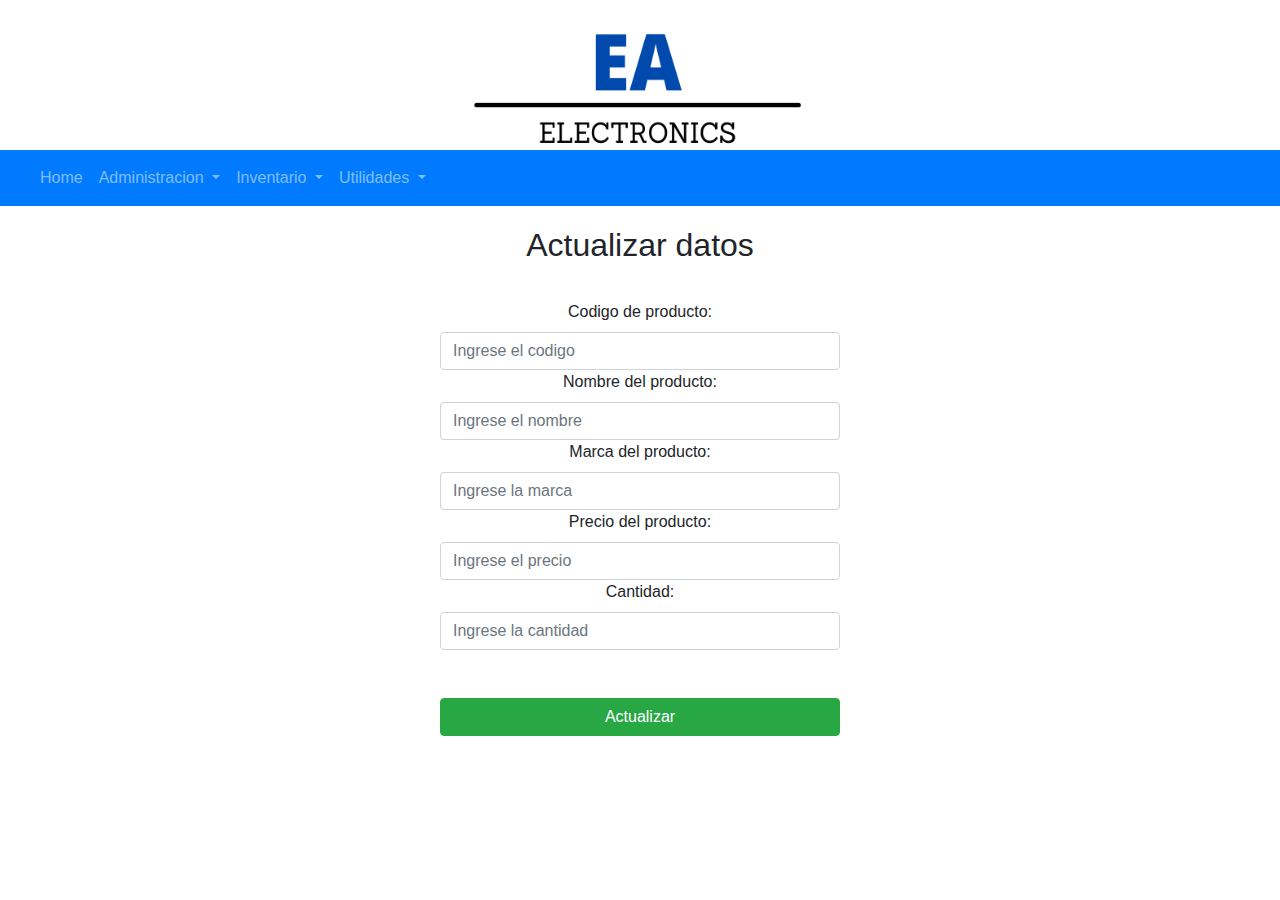
<file: pages/actualizar.html>
<!doctype html>
<html lang="es">
  <head>
    <!-- Required meta tags -->
    <meta charset="utf-8">
    <meta name="viewport" content="width=device-width, initial-scale=1, shrink-to-fit=no">

    <!-- Bootstrap CSS -->
    <link rel="stylesheet" href="https://stackpath.bootstrapcdn.com/bootstrap/4.5.2/css/bootstrap.min.css" integrity="sha384-JcKb8q3iqJ61gNV9KGb8thSsNjpSL0n8PARn9HuZOnIxN0hoP+VmmDGMN5t9UJ0Z" crossorigin="anonymous">

     <!-- hacemmos el llamado a los estilos ccs de cada pagina -->
    <link href="../css/ingrestyle.css" rel="stylesheet">

     <!-- Aqui creamos el titulo del aplicativo -->
    <title>Andes</title>
  </head>
  <body>
    <div id="imagen" class="img">
      <img src="../img/AE.png"  width="390px" height="130px">
    </div>
     <!-- Se crea el navegador con 4 opciones-->
     <div id="navegador">
     <nav class="navbar navbar-expand-lg navbar navbar-dark bg-primary">
      <a class="navbar-brand" href="#"></a>
      <button class="navbar-toggler" type="button" data-toggle="collapse" data-target="#navbarNav" aria-controls="navbarNav" aria-expanded="false" aria-label="Toggle navigation">
        <span class="navbar-toggler-icon"></span>
      </button>
      <div class="collapse navbar-collapse" id="navbarNav">
        <ul class="navbar-nav">
          <li class="nav-item">
            <a class="nav-link" href="../index.html">Home</a>
          </li>
          <li class="nav-item dropdown">
            <a class="nav-link dropdown-toggle" href="#" id="navbardrop" data-toggle="dropdown">
             Administracion
            </a>
            <div class="dropdown-menu">
              <a class="dropdown-item" href="./php/crearbd.php">Crear BD</a>
              <a class="dropdown-item" href="./php/creartabla.php">Crear tabla</a>
              <a class="dropdown-item" href="./php/backup.php">Crear backup</a>
              <a class="dropdown-item" href="./php/generarpdf.php">Generar pdf</a>
            </div>
          </li>
            <!-- Dropdown -->
  <li class="nav-item dropdown">
    <a class="nav-link dropdown-toggle" href="#" id="navbardrop" data-toggle="dropdown">
    Inventario
    </a>
    <div class="dropdown-menu">
      <a class="dropdown-item" href="../pages/ingresar.html">Ingresar Producto</a>
      <a class="dropdown-item" href="../pages/actualizar.html">Actualizar Producto</a>
      <a class="dropdown-item" href="../pages/eliminar.html">Eliminar Producto</a>
      <a class="dropdown-item" href="../pages/buscar.html">Consultar Producto</a>
    </div>
  </li>
          <!-- Dropdown -->
  <li class="nav-item dropdown">
    <a class="nav-link dropdown-toggle" href="#" id="navbardrop" data-toggle="dropdown">
     Utilidades
    </a>
    <div class="dropdown-menu">
      <a class="dropdown-item" href="./utilidades.html">Valores de venta</a>
      <a class="dropdown-item" href="./resistencia.html">Resistencias</a>
    </div>
  </li>
        </ul>
      </div>
      <div class="nav-item dropdown">
        <a class="nav-link dropdown-toggle" href="#"  data-toggle="dropdown">Administrador</a>
        <div class="dropdown-menu">
          <a class="dropdown-item" href="./php/crearbd.php">Crear BD</a>
          <a class="dropdown-item" href="./php/creartabla.php">Crear tabla</a>
          <a class="dropdown-item" href="./php/backup.php">Crear backup</a>
          <a class="dropdown-item" href="./php/generarpdf.php">Generar pdf</a>
        </div>
    </nav>
  </div>

      <!-- Se Crea aqui el formulario para la actualizacion de datos del producto.-->
    

      <div class="container">
        <h2>Actualizar datos</h2>
      <a href="../index.html"> <p> <align="center" img src="../imagenes/home.png" width="50" height="50" name="Inicio"> </p> </a>
      
      
        <form class="form-horizontal" action="../php/actualizar.php" role="form" method="POST">
      
      
          <div class="input">
            <label>Codigo de producto:</label>
            <input type="text" class="form-control"  id="Codigo" name="Codigo" placeholder="Ingrese el codigo ">
          </div>
      
          <div class="input">
            <label>Nombre del producto:</label>
            <input type="text" class="form-control"  id="nombre"  name="nombre" placeholder="Ingrese el nombre ">
          </div>
          <div class="input">
            <label>Marca del producto:</label>
            <input type="text" class="form-control"  id="marca" name="marca" placeholder="Ingrese la marca">
          </div>
      
          <div class="input">
            <label>Precio del producto:</label>
            <input type="text" class="form-control" id="p_compra" name="p_compra" placeholder="Ingrese el precio ">
          </div>
      
          <div class="input">
            <label>Cantidad:</label>
            <input type="text" class="form-control" id="c_compra" name="c_compra" placeholder="Ingrese la cantidad "><br><br>
          </div>
          <button type="submit" class="btn btn-success btn-md btn-block">Actualizar</button>
        </form>
      
      </div>
   
      
 
      
   

   
    <!-- Optional JavaScript -->
    <!-- jQuery first, then Popper.js, then Bootstrap JS -->
    <script src="https://code.jquery.com/jquery-3.5.1.slim.min.js" integrity="sha384-DfXdz2htPH0lsSSs5nCTpuj/zy4C+OGpamoFVy38MVBnE+IbbVYUew+OrCXaRkfj" crossorigin="anonymous"></script>
    <script src="https://cdn.jsdelivr.net/npm/popper.js@1.16.1/dist/umd/popper.min.js" integrity="sha384-9/reFTGAW83EW2RDu2S0VKaIzap3H66lZH81PoYlFhbGU+6BZp6G7niu735Sk7lN" crossorigin="anonymous"></script>
    <script src="https://stackpath.bootstrapcdn.com/bootstrap/4.5.2/js/bootstrap.min.js" integrity="sha384-B4gt1jrGC7Jh4AgTPSdUtOBvfO8shuf57BaghqFfPlYxofvL8/KUEfYiJOMMV+rV" crossorigin="anonymous"></script>
  </body>
</html>
</file>
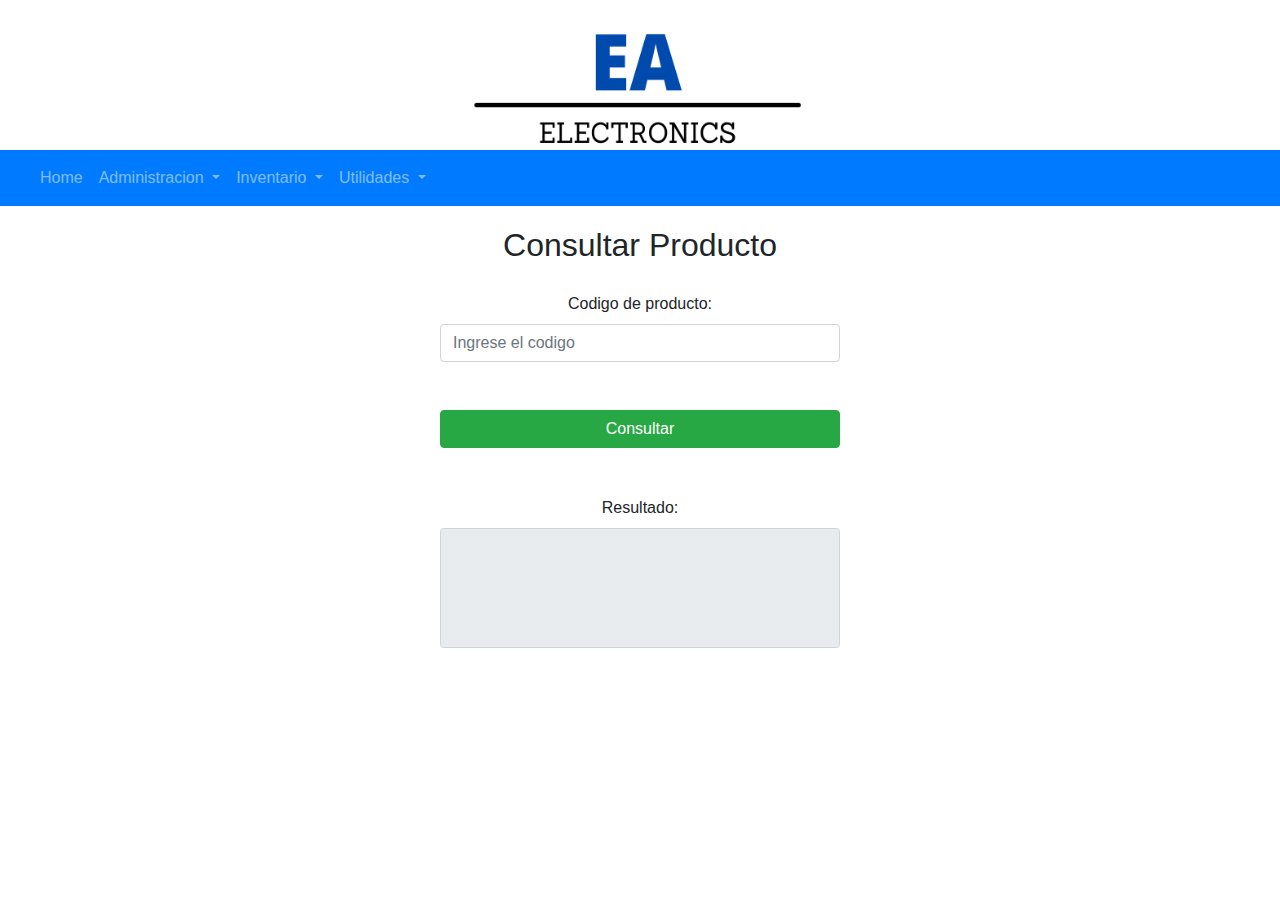
<file: pages/buscar.html>
<!doctype html>
<html lang="es">
  <head>
    <!-- Required meta tags -->
    <meta charset="utf-8">
    <meta name="viewport" content="width=device-width, initial-scale=1, shrink-to-fit=no">

    <!-- Bootstrap CSS -->
    <link rel="stylesheet" href="https://stackpath.bootstrapcdn.com/bootstrap/4.5.2/css/bootstrap.min.css" integrity="sha384-JcKb8q3iqJ61gNV9KGb8thSsNjpSL0n8PARn9HuZOnIxN0hoP+VmmDGMN5t9UJ0Z" crossorigin="anonymous">

     <!-- hacemmos el llamado a los estilos ccs de cada pagina -->
    <link href="../css/ingrestyle.css" rel="stylesheet">

     <!-- Aqui creamos el titulo del aplicativo -->
    <title>Andes</title>
  </head>
  <body>
    <div id="imagen" class="img">
      <img src="../img/AE.png"  width="390px" height="130px">
    </div>
     <!-- Se crea el navegador con 4 opciones-->
     <div id="navegador">
     <nav class="navbar navbar-expand-lg navbar navbar-dark bg-primary">
      <a class="navbar-brand" href="#"></a>
      <button class="navbar-toggler" type="button" data-toggle="collapse" data-target="#navbarNav" aria-controls="navbarNav" aria-expanded="false" aria-label="Toggle navigation">
        <span class="navbar-toggler-icon"></span>
      </button>
      <div class="collapse navbar-collapse" id="navbarNav">
        <ul class="navbar-nav">
          <li class="nav-item">
            <a class="nav-link" href="../index.html">Home</a>
          </li>
          <li class="nav-item dropdown">
            <a class="nav-link dropdown-toggle" href="#" id="navbardrop" data-toggle="dropdown">
             Administracion
            </a>
            <div class="dropdown-menu">
              <a class="dropdown-item" href="./php/crearbd.php">Crear BD</a>
              <a class="dropdown-item" href="./php/creartabla.php">Crear tabla</a>
              <a class="dropdown-item" href="./php/backup.php">Crear backup</a>
              <a class="dropdown-item" href="./php/generarpdf.php">Generar pdf</a>
            </div>
          </li>
            <!-- Dropdown -->
  <li class="nav-item dropdown">
    <a class="nav-link dropdown-toggle" href="#" id="navbardrop" data-toggle="dropdown">
    Inventario
    </a>
    <div class="dropdown-menu">
      <a class="dropdown-item" href="../pages/ingresar.html">Ingresar Producto</a>
      <a class="dropdown-item" href="../pages/actualizar.html">Actualizar Producto</a>
      <a class="dropdown-item" href="../pages/eliminar.html">Eliminar Producto</a>
      <a class="dropdown-item" href="../pages/buscar.html">Consultar Producto</a>
    </div>
  </li>
          <!-- Dropdown -->
  <li class="nav-item dropdown">
    <a class="nav-link dropdown-toggle" href="#" id="navbardrop" data-toggle="dropdown">
     Utilidades
    </a>
    <div class="dropdown-menu">
      <a class="dropdown-item" href="./utilidades.html">Valores de venta</a>
      <a class="dropdown-item" href="./resistencia.html">Resistencias</a>
    </div>
  </li>
        </ul>
      </div>
      <div class="nav-item dropdown">
        <a class="nav-link dropdown-toggle" href="#"  data-toggle="dropdown">Administrador</a>
        <div class="dropdown-menu">
          <a class="dropdown-item" href="./php/crearbd.php">Crear BD</a>
          <a class="dropdown-item" href="./php/creartabla.php">Crear tabla</a>
          <a class="dropdown-item" href="./php/backup.php">Crear backup</a>
          <a class="dropdown-item" href="./php/generarpdf.php">Generar pdf</a>
        </div>
      </div>
    </nav>
  </div>

      <!-- Aqui el formulario para la cosulta de datos-->
    

      <div class="container">
        <h2>Consultar Producto</h2>
      
      
        <form class="form-horizontal" action="../php/consultar.php" role="form" method="POST">
      
      
          <div class="input">
            <label>Codigo de producto:</label>
            <input type="text" class="form-control"  id="Codigo" name="Codigo" placeholder="Ingrese el codigo ">
          </div><br><br>
          <button type="submit" class="btn btn-success btn-md btn-block">Consultar</button><br><br>
          <label for="resultado">Resultado:</label>
          <input type="text" class="form-control" style="height: 120px;" id="" name="" placeholder=""  readonly>
        </form>
      
      </div>

   
      
 
      
   

   
    <!-- Optional JavaScript -->
    <!-- jQuery first, then Popper.js, then Bootstrap JS -->
    <script src="https://code.jquery.com/jquery-3.5.1.slim.min.js" integrity="sha384-DfXdz2htPH0lsSSs5nCTpuj/zy4C+OGpamoFVy38MVBnE+IbbVYUew+OrCXaRkfj" crossorigin="anonymous"></script>
    <script src="https://cdn.jsdelivr.net/npm/popper.js@1.16.1/dist/umd/popper.min.js" integrity="sha384-9/reFTGAW83EW2RDu2S0VKaIzap3H66lZH81PoYlFhbGU+6BZp6G7niu735Sk7lN" crossorigin="anonymous"></script>
    <script src="https://stackpath.bootstrapcdn.com/bootstrap/4.5.2/js/bootstrap.min.js" integrity="sha384-B4gt1jrGC7Jh4AgTPSdUtOBvfO8shuf57BaghqFfPlYxofvL8/KUEfYiJOMMV+rV" crossorigin="anonymous"></script>
  </body>
</html>
</file>
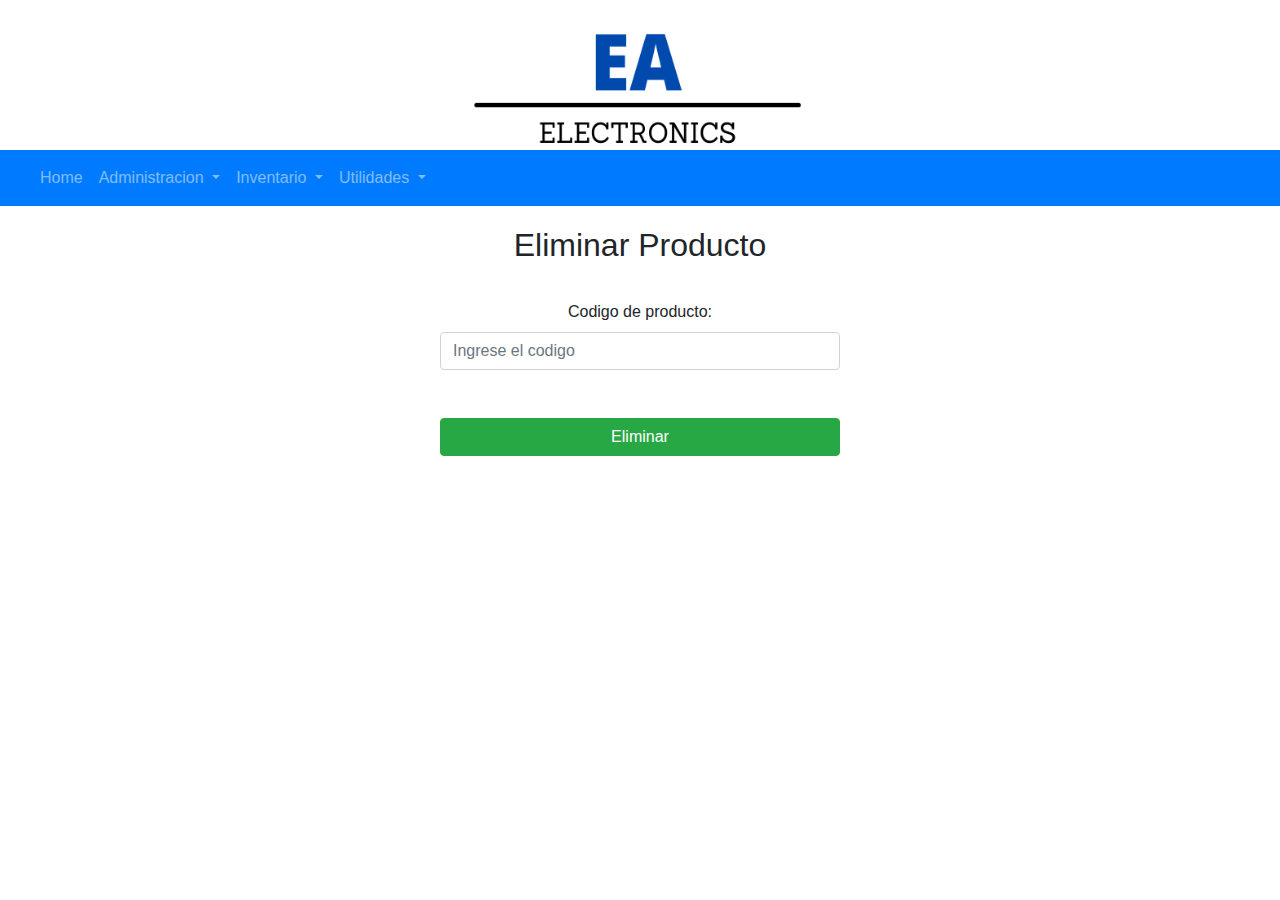
<file: pages/eliminar.html>
<!doctype html>
<html lang="es">
  <head>
    <!-- Required meta tags -->
    <meta charset="utf-8">
    <meta name="viewport" content="width=device-width, initial-scale=1, shrink-to-fit=no">

    <!-- Bootstrap CSS -->
    <link rel="stylesheet" href="https://stackpath.bootstrapcdn.com/bootstrap/4.5.2/css/bootstrap.min.css" integrity="sha384-JcKb8q3iqJ61gNV9KGb8thSsNjpSL0n8PARn9HuZOnIxN0hoP+VmmDGMN5t9UJ0Z" crossorigin="anonymous">

     <!-- hacemmos el llamado a los estilos ccs de cada pagina -->
    <link href="../css/ingrestyle.css" rel="stylesheet">

     <!-- Aqui creamos el titulo del aplicativo -->
    <title>Andes</title>
  </head>
  <body>
    <div id="imagen" class="img">
      <img src="../img/AE.png"  width="390px" height="130px">
    </div>
     <!-- Se crea el navegador con 4 opciones-->
     <div id="navegador">
     <nav class="navbar navbar-expand-lg navbar navbar-dark bg-primary">
      <a class="navbar-brand" href="#"></a>
      <button class="navbar-toggler" type="button" data-toggle="collapse" data-target="#navbarNav" aria-controls="navbarNav" aria-expanded="false" aria-label="Toggle navigation">
        <span class="navbar-toggler-icon"></span>
      </button>
      <div class="collapse navbar-collapse" id="navbarNav">
        <ul class="navbar-nav">
          <li class="nav-item">
            <a class="nav-link" href="../index.html">Home</a>
          </li>
          <li class="nav-item dropdown">
            <a class="nav-link dropdown-toggle" href="#" id="navbardrop" data-toggle="dropdown">
             Administracion
            </a>
            <div class="dropdown-menu">
              <a class="dropdown-item" href="./php/crearbd.php">Crear BD</a>
              <a class="dropdown-item" href="./php/creartabla.php">Crear tabla</a>
              <a class="dropdown-item" href="./php/backup.php">Crear backup</a>
              <a class="dropdown-item" href="./php/generarpdf.php">Generar pdf</a>
            </div>
          </li>
            <!-- Dropdown -->
  <li class="nav-item dropdown">
    <a class="nav-link dropdown-toggle" href="#" id="navbardrop" data-toggle="dropdown">
    Inventario
    </a>
    <div class="dropdown-menu">
      <a class="dropdown-item" href="../pages/ingresar.html">Ingresar Producto</a>
      <a class="dropdown-item" href="../pages/actualizar.html">Actualizar Producto</a>
      <a class="dropdown-item" href="../pages/eliminar.html">Eliminar Producto</a>
      <a class="dropdown-item" href="../pages/buscar.html">Consultar Producto</a>
    </div>
  </li>
          <!-- Dropdown -->
  <li class="nav-item dropdown">
    <a class="nav-link dropdown-toggle" href="#" id="navbardrop" data-toggle="dropdown">
     Utilidades
    </a>
    <div class="dropdown-menu">
      <a class="dropdown-item" href="./utilidades.html">Valores de venta</a>
      <a class="dropdown-item" href="./resistencia.html">Resistencias</a>
    </div>
  </li>
        </ul>
      </div>
      <div class="nav-item dropdown">
        <a class="nav-link dropdown-toggle" href="#"  data-toggle="dropdown">Administrador</a>
        <div class="dropdown-menu">
          <a class="dropdown-item" href="./php/crearbd.php">Crear BD</a>
          <a class="dropdown-item" href="./php/creartabla.php">Crear tabla</a>
          <a class="dropdown-item" href="./php/backup.php">Crear backup</a>
          <a class="dropdown-item" href="./php/generarpdf.php">Generar pdf</a>
        </div>
    </nav>
  </div>

      <!-- Aqui el formulario de Eliminar productos-->
    

      <div class="container">
        <h2>Eliminar Producto</h2>
      <a href="../index.html"> <p> <align="center" img src="../imagenes/home.png" width="50" height="50" name="Inicio"> </p> </a>
      
      
        <form class="form-horizontal" action="../php/eliminar.php" role="form" method="POST">
      
      
          <div class="input">
            <label>Codigo de producto:</label>
            <input type="text" class="form-control"  id="Codigo" name="Codigo" placeholder="Ingrese el codigo ">
          </div><br><br>
          
          <button type="submit" class="btn btn-success btn-md btn-block">Eliminar</button>
    </div>

         
        </form>
      
      </div>
   
      
 
      
   

   
    <!-- Optional JavaScript -->
    <!-- jQuery first, then Popper.js, then Bootstrap JS -->
    <script src="https://code.jquery.com/jquery-3.5.1.slim.min.js" integrity="sha384-DfXdz2htPH0lsSSs5nCTpuj/zy4C+OGpamoFVy38MVBnE+IbbVYUew+OrCXaRkfj" crossorigin="anonymous"></script>
    <script src="https://cdn.jsdelivr.net/npm/popper.js@1.16.1/dist/umd/popper.min.js" integrity="sha384-9/reFTGAW83EW2RDu2S0VKaIzap3H66lZH81PoYlFhbGU+6BZp6G7niu735Sk7lN" crossorigin="anonymous"></script>
    <script src="https://stackpath.bootstrapcdn.com/bootstrap/4.5.2/js/bootstrap.min.js" integrity="sha384-B4gt1jrGC7Jh4AgTPSdUtOBvfO8shuf57BaghqFfPlYxofvL8/KUEfYiJOMMV+rV" crossorigin="anonymous"></script>
  </body>
</html>
</file>
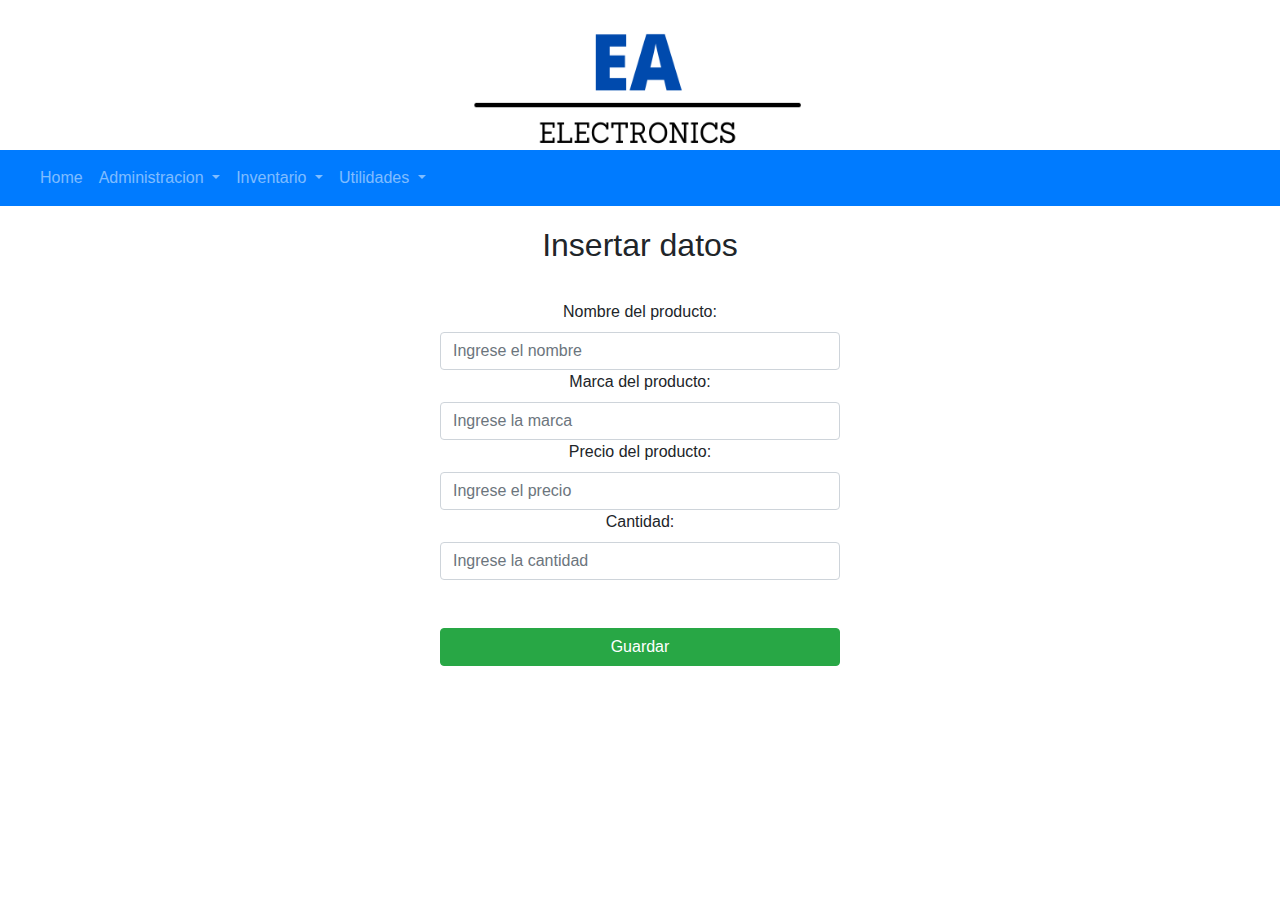
<file: pages/ingresar.html>
<!doctype html>
<html lang="es">
  <head>
    <!-- Required meta tags -->
    <meta charset="utf-8">
    <meta name="viewport" content="width=device-width, initial-scale=1, shrink-to-fit=no">

    <!-- Bootstrap CSS -->
    <link rel="stylesheet" href="https://stackpath.bootstrapcdn.com/bootstrap/4.5.2/css/bootstrap.min.css" integrity="sha384-JcKb8q3iqJ61gNV9KGb8thSsNjpSL0n8PARn9HuZOnIxN0hoP+VmmDGMN5t9UJ0Z" crossorigin="anonymous">

     <!-- hacemmos el llamado a los estilos ccs de cada pagina -->
    <link href="../css/ingrestyle.css" rel="stylesheet">

     <!-- Aqui creamos el titulo del aplicativo -->
    <title>Andes</title>
  </head>
  <body>
    <div id="imagen" class="img">
      <img src="../img/AE.png"  width="390px" height="130px">
    </div>
     <!-- Se crea el navegador con 4 opciones-->
     <div id="navegador">
     <nav class="navbar navbar-expand-lg navbar navbar-dark bg-primary">
      <a class="navbar-brand" href="#"></a>
      <button class="navbar-toggler" type="button" data-toggle="collapse" data-target="#navbarNav" aria-controls="navbarNav" aria-expanded="false" aria-label="Toggle navigation">
        <span class="navbar-toggler-icon"></span>
      </button>
      <div class="collapse navbar-collapse" id="navbarNav">
        <ul class="navbar-nav">
          <li class="nav-item">
            <a class="nav-link" href="../index.html">Home</a>
          </li>
          <li class="nav-item dropdown">
            <a class="nav-link dropdown-toggle" href="#" id="navbardrop" data-toggle="dropdown">
             Administracion
            </a>
            <div class="dropdown-menu">
              <a class="dropdown-item" href="./php/crearbd.php">Crear BD</a>
              <a class="dropdown-item" href="./php/creartabla.php">Crear tabla</a>
              <a class="dropdown-item" href="./php/backup.php">Crear backup</a>
              <a class="dropdown-item" href="./php/generarpdf.php">Generar pdf</a>
            </div>
          </li>
            <!-- Dropdown -->
  <li class="nav-item dropdown">
    <a class="nav-link dropdown-toggle" href="#" id="navbardrop" data-toggle="dropdown">
    Inventario
    </a>
    <div class="dropdown-menu">
      <a class="dropdown-item" href="../pages/ingresar.html">Ingresar Producto</a>
      <a class="dropdown-item" href="../pages/actualizar.html">Actualizar Producto</a>
      <a class="dropdown-item" href="../pages/eliminar.html">Eliminar Producto</a>
      <a class="dropdown-item" href="../pages/buscar.html">Consultar Producto</a>
    </div>
  </li>
          <!-- Dropdown -->
  <li class="nav-item dropdown">
    <a class="nav-link dropdown-toggle" href="#" id="navbardrop" data-toggle="dropdown">
     Utilidades
    </a>
    <div class="dropdown-menu">
      <a class="dropdown-item" href="./utilidades.html">Valores de venta</a>
      <a class="dropdown-item" href="./resistencia.html">Resistencias</a>
    </div>
  </li>
        </ul>
      </div>

    </nav>
  </div>

      <!-- Aqui un Titulo para la Pagina Principal.-->
    

      <div class="container">
        <h2>Insertar datos</h2>
      <a href="../index.html"> <p> <align="center" img src="../imagenes/home.png" width="50" height="50" name="Inicio"> </p> </a>
      
      
        <form class="form-horizontal" action="../php/insertar.php" role="form" method="POST">
      
          <div class="input">
            <label>Nombre del producto:</label>
            <input type="text" class="form-control"  id ="nombre" name="nombre" placeholder="Ingrese el nombre ">
          </div>
          <div class="input">
            <label>Marca del producto:</label>
            <input type="text" class="form-control"   id="marca" name="marca" placeholder="Ingrese la marca">
          </div>
      
          <div class="input">
            <label>Precio del producto:</label>
            <input type="text" class="form-control" id="p_compra" name="p_compra" placeholder="Ingrese el precio ">
          </div>
      
          <div class="input">
            <label>Cantidad:</label>
            <input type="text" class="form-control" id="c_compra" name="c_compra" placeholder="Ingrese la cantidad "><br><br>
          </div>
          <input type="submit" class="btn btn-success btn-md btn-block" value="Guardar">
          
        </form>
      
      </div>
   
      
 
      
   

   
    <!-- Optional JavaScript -->
    <!-- jQuery first, then Popper.js, then Bootstrap JS -->
    <script src="https://code.jquery.com/jquery-3.5.1.slim.min.js" integrity="sha384-DfXdz2htPH0lsSSs5nCTpuj/zy4C+OGpamoFVy38MVBnE+IbbVYUew+OrCXaRkfj" crossorigin="anonymous"></script>
    <script src="https://cdn.jsdelivr.net/npm/popper.js@1.16.1/dist/umd/popper.min.js" integrity="sha384-9/reFTGAW83EW2RDu2S0VKaIzap3H66lZH81PoYlFhbGU+6BZp6G7niu735Sk7lN" crossorigin="anonymous"></script>
    <script src="https://stackpath.bootstrapcdn.com/bootstrap/4.5.2/js/bootstrap.min.js" integrity="sha384-B4gt1jrGC7Jh4AgTPSdUtOBvfO8shuf57BaghqFfPlYxofvL8/KUEfYiJOMMV+rV" crossorigin="anonymous"></script>
  </body>
</html>
</file>
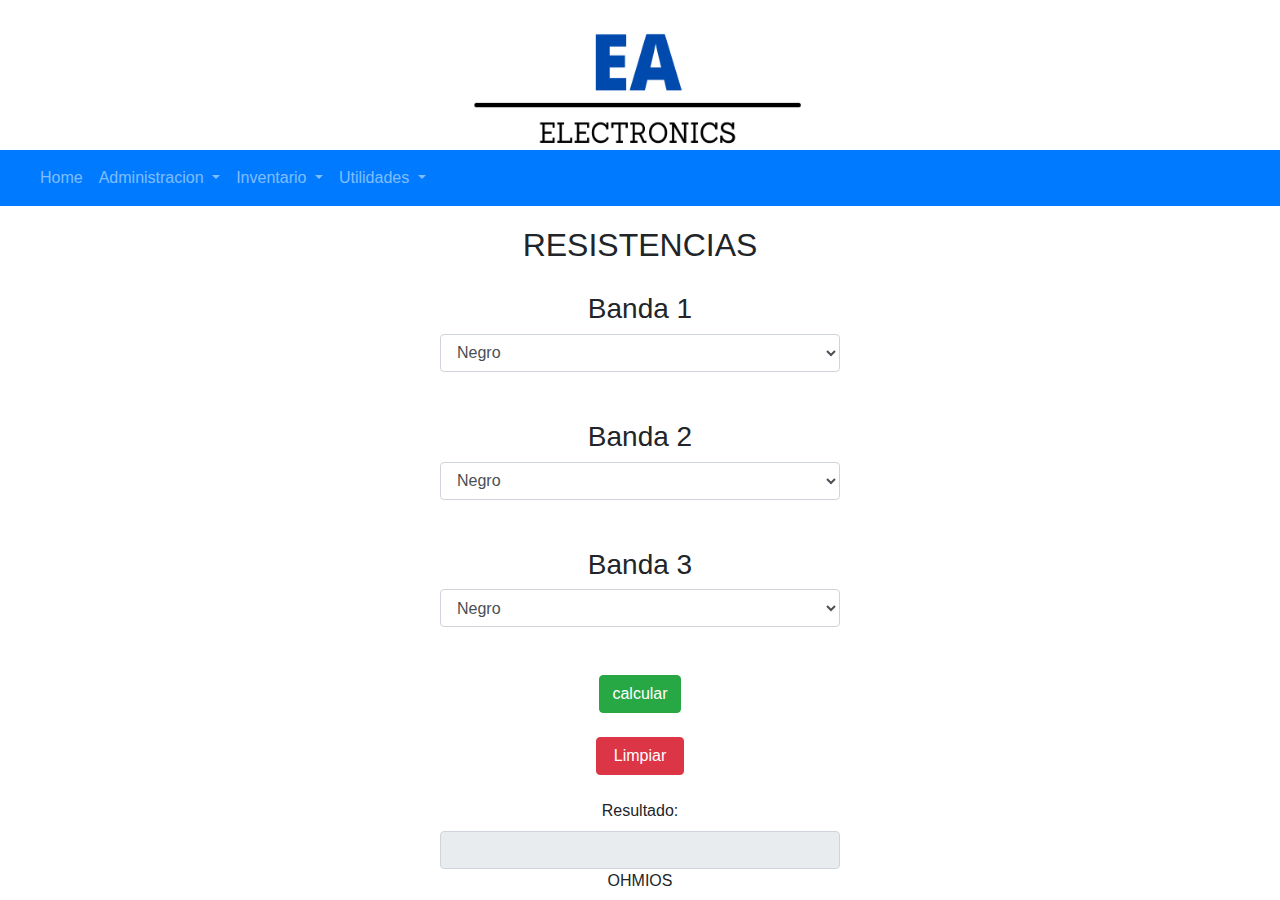
<file: pages/resistencia.html>
<!doctype html>
<html lang="es">
  <head>
    <!-- Required meta tags -->
    <meta charset="utf-8">
    <meta name="viewport" content="width=device-width, initial-scale=1, shrink-to-fit=no">

    <!-- Bootstrap CSS -->
    <link rel="stylesheet" href="https://stackpath.bootstrapcdn.com/bootstrap/4.5.2/css/bootstrap.min.css" integrity="sha384-JcKb8q3iqJ61gNV9KGb8thSsNjpSL0n8PARn9HuZOnIxN0hoP+VmmDGMN5t9UJ0Z" crossorigin="anonymous">

     <!-- hacemmos el llamado a los estilos ccs de cada pagina -->
    <link href="../css/resistyle.css" rel="stylesheet">

     <!-- Aqui creamos el titulo del aplicativo -->
    <title>Andes</title>

 <!-- Aqui hacemos el llamado del javascript -->
    <script type="text/javascript"  src="../js/calculadora.js"></script>
  </head>
  <body>
    <div id="imagen" class="img">
      <img src="../img/AE.png"  width="390px" height="130px">
    </div>
     <!-- Se crea el navegador con 4 opciones-->
     <nav class="navbar navbar-expand-lg navbar navbar-dark bg-primary">
      <a class="navbar-brand" href="#"></a>
      <button class="navbar-toggler" type="button" data-toggle="collapse" data-target="#navbarNav" aria-controls="navbarNav" aria-expanded="false" aria-label="Toggle navigation">
        <span class="navbar-toggler-icon"></span>
      </button>
      <div class="collapse navbar-collapse" id="navbarNav">
        <ul class="navbar-nav">
          <li class="nav-item">
            <a class="nav-link" href="../index.html">Home</a>
          </li>
          <li class="nav-item dropdown">
            <a class="nav-link dropdown-toggle" href="#" id="navbardrop" data-toggle="dropdown">
             Administracion
            </a>
            <div class="dropdown-menu">
              <a class="dropdown-item" href="./php/crearbd.php">Crear BD</a>
              <a class="dropdown-item" href="./php/creartabla.php">Crear tabla</a>
              <a class="dropdown-item" href="./php/backup.php">Crear backup</a>
              <a class="dropdown-item" href="./php/generarpdf.php">Generar pdf</a>
            </div>
          </li>
              <!-- Dropdown -->
  <li class="nav-item dropdown">
    <a class="nav-link dropdown-toggle" href="#" id="navbardrop" data-toggle="dropdown">
    Inventario
    </a>
    <div class="dropdown-menu">
      <a class="dropdown-item" href="./ingresar.html">Ingresar Producto</a>
      <a class="dropdown-item" href="./actualizar.html">Actualizar Producto</a>
      <a class="dropdown-item" href="eliminar.html">Eliminar Producto</a>
      <a class="dropdown-item" href="./buscar.html">Consultar Producto</a>
    </div>
  </li>
          <!-- Dropdown -->
  <li class="nav-item dropdown">
    <a class="nav-link dropdown-toggle" href="#" id="navbardrop" data-toggle="dropdown">
     Utilidades
    </a>
    <div class="dropdown-menu">
      <a class="dropdown-item" href="../pages/utilidades.html">Valores de venta</a>
      <a class="dropdown-item" href="#">Resistencias</a>
    </div>
  </li>
        </ul>
      </div>

    </nav>

     <!-- Se crean los formularios con las 3 bandas y los 10 colores de las resistencias-->
    <h2>RESISTENCIAS</h2>
    <div id="form1" class="form">
    <form name="f1" action="resistencia.html" method="POST">
    

      <h3>Banda 1</h3>     
     <select name="b1" class="form-control">
       <option value="0" style="color: black" >Negro</option>
       <option value="1" style="color: brown">Cafe</option>
       <option value="2" style="color:red">Rojo</option>
       <option value="3" style="color:orange">Naranja</option>
       <option value="4" style="color:yellow">Amarillo</option>
       <option value="5" style="color:greenyellow">Verde</option>
       <option value="6" style="color:blue">Azul</option>
       <option value="7" style="color:violet">Violeta</option>
       <option value="8" style="color:grey">Gris</option>
       <option value="9" style="color:rgb(216, 212, 212)">Blanco</option>

     </select>
     
     <br><br>
     
      <h3>Banda 2</h3> 
     <select name="b2" class="form-control">
      <option value="0" style="color: black" >Negro</option>
      <option value="1" style="color: brown">Cafe</option>
      <option value="2" style="color:red">Rojo</option>
      <option value="3" style="color:orange">Naranja</option>
      <option value="4" style="color:yellow">Amarillo</option>
      <option value="5" style="color:greenyellow">Verde</option>
      <option value="6" style="color:blue">Azul</option>
      <option value="7" style="color:violet">Violeta</option>
      <option value="8" style="color:grey">Gris</option>
      <option value="9" style="color:rgb(216, 212, 212)">Blanco</option>
     </select>
     
     <br><br>
     
     <h3>Banda 3</h3> 
     <select name="b3" class="form-control">
      <option value="1" style="color: black" >Negro</option>
      <option value="10" style="color: brown">Cafe</option>
      <option value="100" style="color:red">Rojo</option>
      <option value="1000" style="color:orange">Naranja</option>
      <option value="10000" style="color:yellow">Amarillo</option>
      <option value="100000" style="color:greenyellow">Verde</option>
      <option value="1000000" style="color:blue">Azul</option>
      <option value="10000000" style="color:violet">Violeta</option>
      <option value="100000000" style="color:grey">Gris</option>
      <option value="1000000000" style="color:rgb(216, 212, 212)">Blanco</option>
     </select>
      
       <br><br>
       <input type="Button" name="" value="calcular" onclick="calcularResis()" class="btn btn-success">
       <br><br>
       <input type="reset" value=" Limpiar " class="btn btn-danger"><br><br>
       <label for="resultado">Resultado:</label>
       <input type="text" class="form-control" id="c" name="c" placeholder="" readonly>
       OHMIOS
     
       </div>
     
         </form>
        </div>


        <!-- Optional JavaScript -->
    <!-- jQuery first, then Popper.js, then Bootstrap JS -->
    <script src="https://code.jquery.com/jquery-3.5.1.slim.min.js" integrity="sha384-DfXdz2htPH0lsSSs5nCTpuj/zy4C+OGpamoFVy38MVBnE+IbbVYUew+OrCXaRkfj" crossorigin="anonymous"></script>
    <script src="https://cdn.jsdelivr.net/npm/popper.js@1.16.1/dist/umd/popper.min.js" integrity="sha384-9/reFTGAW83EW2RDu2S0VKaIzap3H66lZH81PoYlFhbGU+6BZp6G7niu735Sk7lN" crossorigin="anonymous"></script>
    <script src="https://stackpath.bootstrapcdn.com/bootstrap/4.5.2/js/bootstrap.min.js" integrity="sha384-B4gt1jrGC7Jh4AgTPSdUtOBvfO8shuf57BaghqFfPlYxofvL8/KUEfYiJOMMV+rV" crossorigin="anonymous"></script>
  </body>
</html>
</file>
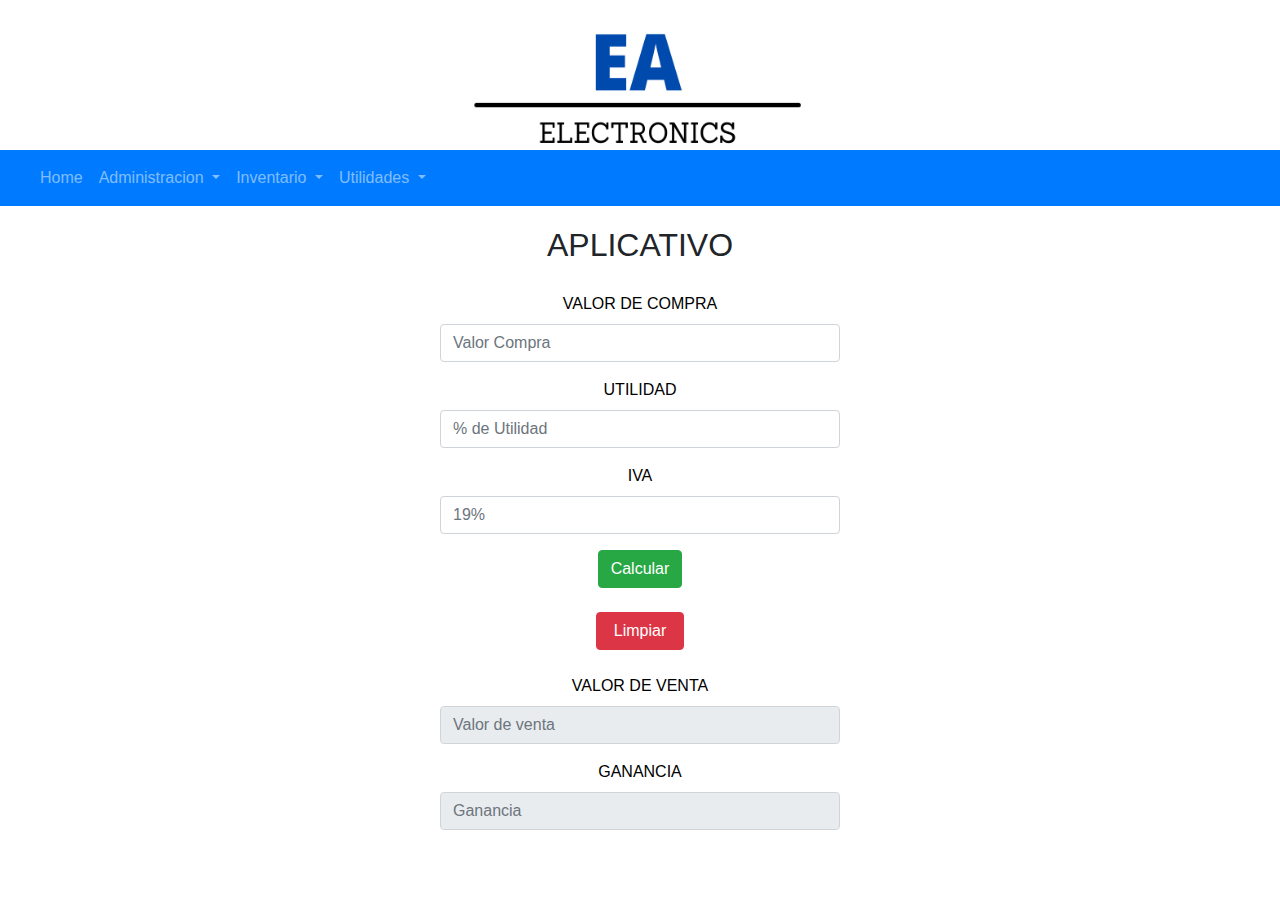
<file: pages/utilidades.html>
<!doctype html>
<html lang="es">
  <head>
    <!-- Required meta tags -->
    <meta charset="utf-8">
    <meta name="viewport" content="width=device-width, initial-scale=1, shrink-to-fit=no">

    <!-- Bootstrap CSS -->
    <link rel="stylesheet" href="https://stackpath.bootstrapcdn.com/bootstrap/4.5.2/css/bootstrap.min.css" integrity="sha384-JcKb8q3iqJ61gNV9KGb8thSsNjpSL0n8PARn9HuZOnIxN0hoP+VmmDGMN5t9UJ0Z" crossorigin="anonymous">

     <!-- hacemmos el llamado a los estilos ccs de cada pagina -->
    <link href="../css/utilstyle.css" rel="stylesheet">

     <!-- Aqui creamos el titulo del aplicativo -->
    <title>Andes</title>

 <!-- Aqui hacemos el llamado del javascript -->
    <script type="text/javascript"  src="../js/calculadora.js"></script>
  </head>
  <body>
    <div id="imagen" class="img">
      <img src="../img/AE.png"  width="390px" height="130px">
    </div>
     <!-- Se crea el navegador con 4 opciones-->
    <nav class="navbar navbar-expand-lg navbar navbar-dark bg-primary">
        <a class="navbar-brand" href="#"></a>
        <button class="navbar-toggler" type="button" data-toggle="collapse" data-target="#navbarNav" aria-controls="navbarNav" aria-expanded="false" aria-label="Toggle navigation">
          <span class="navbar-toggler-icon"></span>
        </button>
        <div class="collapse navbar-collapse" id="navbarNav">
          <ul class="navbar-nav">
            <li class="nav-item">
              <a class="nav-link" href="../index.html">Home</a>
            </li>
            <li class="nav-item dropdown">
              <a class="nav-link dropdown-toggle" href="#" id="navbardrop" data-toggle="dropdown">
               Administracion
              </a>
              <div class="dropdown-menu">
                <a class="dropdown-item" href="./php/crearbd.php">Crear BD</a>
                <a class="dropdown-item" href="./php/creartabla.php">Crear tabla</a>
                <a class="dropdown-item" href="./php/backup.php">Crear backup</a>
                <a class="dropdown-item" href="./php/generarpdf.php">Generar pdf</a>
              </div>
            </li>
               <!-- Dropdown -->
  <li class="nav-item dropdown">
    <a class="nav-link dropdown-toggle" href="#" id="navbardrop" data-toggle="dropdown">
    Inventario
    </a>
    <div class="dropdown-menu">
      <a class="dropdown-item" href="./ingresar.html">Ingresar Producto</a>
      <a class="dropdown-item" href="./actualizar.html">Actualizar Producto</a>
      <a class="dropdown-item" href="./eliminar.html">Eliminar Producto</a>
      <a class="dropdown-item" href="./buscar.html">Consultar Producto</a>
    </div>
  </li>
            <!-- Dropdown -->
    <li class="nav-item dropdown">
      <a class="nav-link dropdown-toggle" href="#" id="navbardrop" data-toggle="dropdown">
       Utilidades
      </a>
      <div class="dropdown-menu">
        <a class="dropdown-item" href="#">Valores de venta</a>
        <a class="dropdown-item" href="../pages/resistencia.html">Resistencias</a>
      </div>
    </li>
          </ul>
        </div>

      </nav>
    <!-- Creamos el fromulario para el calculo de los valores con el porcentaje -->   
   
    <div class="container">
      <h2>APLICATIVO</h2>
      <form class="form-horizontal" name="f1" action="utilidades.html"  role="form" method="POST">
      <div class="form-group">
      <label>VALOR DE COMPRA</label>
      <input type="text" class="form-control" name="a" placeholder="Valor Compra">
      </div>
      <div class="form-group">
      <label>UTILIDAD</label>
      <input type="text" class="form-control" name="b" placeholder="% de Utilidad">
      </div>
      <div class="form-group">
        <label>IVA</label>
        <input type="text" class="form-control" name="c" placeholder="19%">
        </div>

      <input type="Button" name="" value="Calcular" onclick="calcular()" class="btn btn-success"><br><br>
      <input type="reset" value=" Limpiar " class="btn btn-danger"><br><br>

        <div class="form-group">
       <label>VALOR DE VENTA</label>
        <input type="text" class="form-control" name="d" placeholder="Valor de venta" readonly>
        </div>
        <div class="form-group">
        <label>GANANCIA</label>
        <input type="text" class="form-control" name="e" placeholder="Ganancia" readonly>
        </div>
        </form>
     
    </div>

 
   
    <!-- Optional JavaScript -->
    <!-- jQuery first, then Popper.js, then Bootstrap JS -->
    <script src="https://code.jquery.com/jquery-3.5.1.slim.min.js" integrity="sha384-DfXdz2htPH0lsSSs5nCTpuj/zy4C+OGpamoFVy38MVBnE+IbbVYUew+OrCXaRkfj" crossorigin="anonymous"></script>
    <script src="https://cdn.jsdelivr.net/npm/popper.js@1.16.1/dist/umd/popper.min.js" integrity="sha384-9/reFTGAW83EW2RDu2S0VKaIzap3H66lZH81PoYlFhbGU+6BZp6G7niu735Sk7lN" crossorigin="anonymous"></script>
    <script src="https://stackpath.bootstrapcdn.com/bootstrap/4.5.2/js/bootstrap.min.js" integrity="sha384-B4gt1jrGC7Jh4AgTPSdUtOBvfO8shuf57BaghqFfPlYxofvL8/KUEfYiJOMMV+rV" crossorigin="anonymous"></script>
  </body>
</html>
</file>
<file: css/ingrestyle.css>
/* Aqui Creamos los estilos para el formulario del */

body{
    text-align: center;
    font-family: Arial, Helvetica, sans-serif;
    margin-top: 20px;
       
}
img{
  margin: 0 auto;
}

h2{
    padding: 20px;
}

form{

    text-align: center;
    width: 400px;
    height: 555px;
   margin: 0 auto;
    
   
}
</file>
<file: css/resistyle.css>
/* Aqui Creamos los estilos para el formulario de las resistencias*/
body{
    text-align: center;
    font-family: Arial, Helvetica, sans-serif;
    margin-top: 20px;
   

    
}
img{
    margin: 0 auto;
  }

h2{
    padding: 20px;
}
form{

    text-align: center;
    width: 400px;
    height: 555px;
    margin: 0 auto;
   
    
}
</file>
<file: css/utilstyle.css>
/* Aqui Creamos los estilos para el formulario del calculo de ganacias y valor de venta*/

body{
    text-align: center;
    font-family: Arial, Helvetica, sans-serif;
    margin-top: 20px;
   

    
}
img{
    margin: 0 auto;
  }

h2{
    padding: 20px;
}
form{

    text-align: center;
    width: 400px;
    height: 555px;
    margin: 0 auto;
   
    
}

form label{
    color:black;
}
</file>
